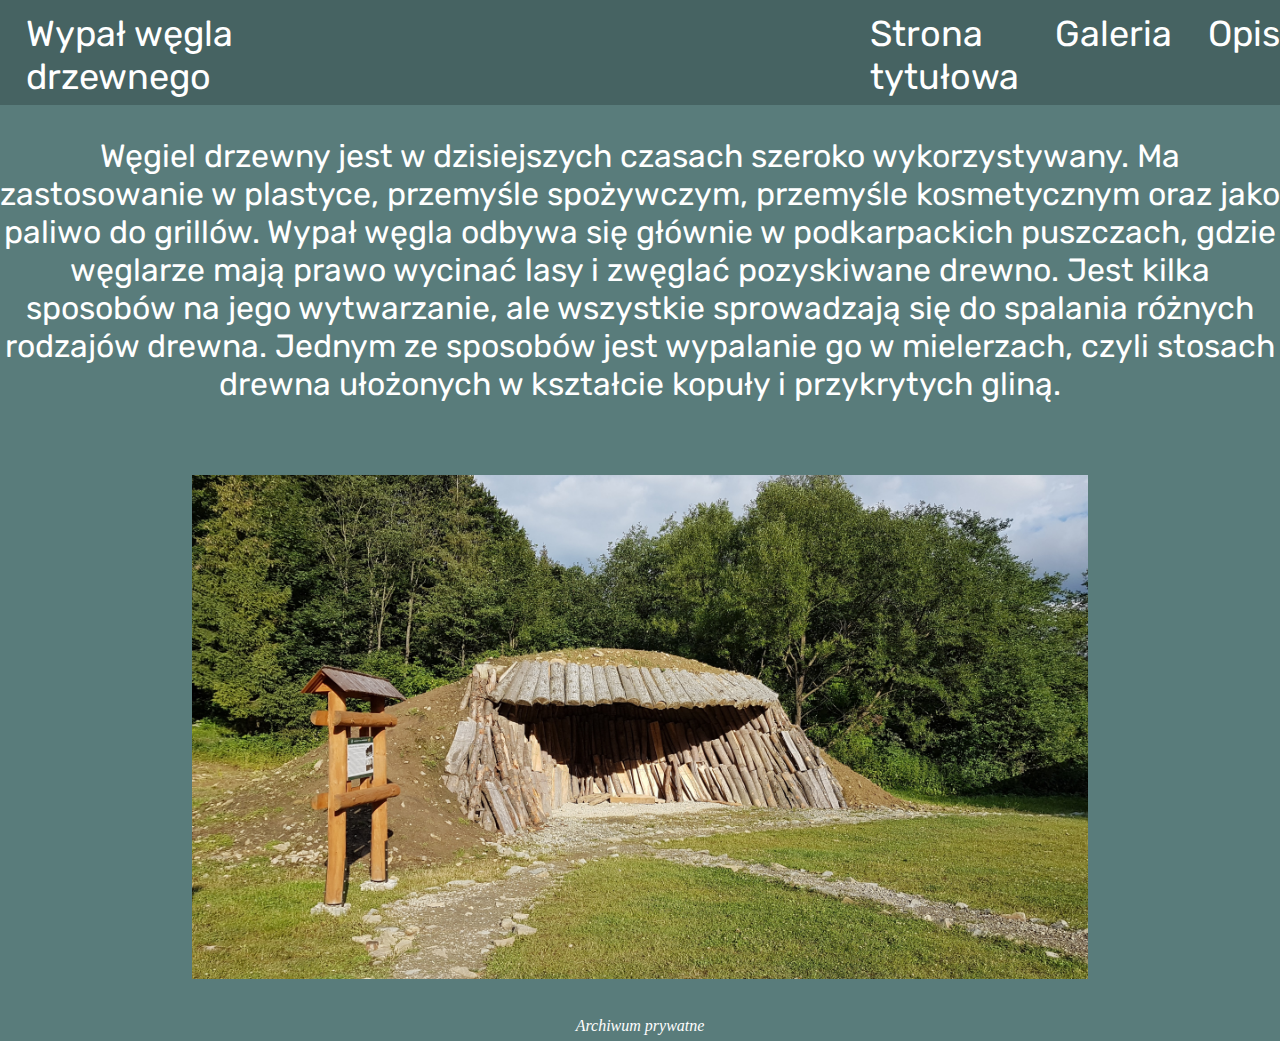
<file: index.html>
<!DOCTYPE html>
<html lang="en">
<head>
	<meta charset="UTF-8">
	<meta http-equiv="X-UA-Compatible" content="IE=edge">
	<meta name="viewport" content="width=device-width, initial-scale=1.0">
	<title>Document</title>
	<link rel="stylesheet" href="style.css">

	<link rel="preconnect" href="https://fonts.googleapis.com">
	<link rel="preconnect" href="https://fonts.gstatic.com" crossorigin>
	<link href="https://fonts.googleapis.com/css2?family=Roboto&family=Rubik:wght@405&display=swap" rel="stylesheet"> 

</head>
<body>
	<div class="header">
		<div class="title">
			Wypał węgla drzewnego
		</div>
		<div class="nav">
			<a href="index.html">Strona tytułowa</a>&nbsp;&nbsp;&nbsp;&nbsp;
			<a href="galeria.html">Galeria</a>&nbsp;&nbsp;&nbsp;&nbsp;
			<a href="opis.html">Opis</a>
		</div>
	</div>
	<div>
		<!-- <p style="font-size: 4vw;">asdasds</p> -->
		<p style="font-size: 2.5vw;">
			Węgiel drzewny jest w dzisiejszych czasach szeroko wykorzystywany. 
			Ma zastosowanie w plastyce, przemyśle spożywczym, przemyśle kosmetycznym oraz jako paliwo do grillów.
			Wypał węgla odbywa się głównie w podkarpackich puszczach, gdzie węglarze mają prawo wycinać lasy i zwęglać pozyskiwane drewno.
			Jest kilka sposobów na jego wytwarzanie, ale wszystkie sprowadzają się do spalania różnych rodzajów drewna.
			Jednym ze sposobów jest wypalanie go w mielerzach, czyli stosach drewna ułożonych w kształcie kopuły i przykrytych gliną.
			
		</p>
		<figure>
			<img src="./Konkurs/moje/20170726_175515.jpg" style="width: 70vw" class="ez">
			<figcaption>Archiwum prywatne</figcaption>
		</figure>
	
	</div>
</body>
</html>
</file>
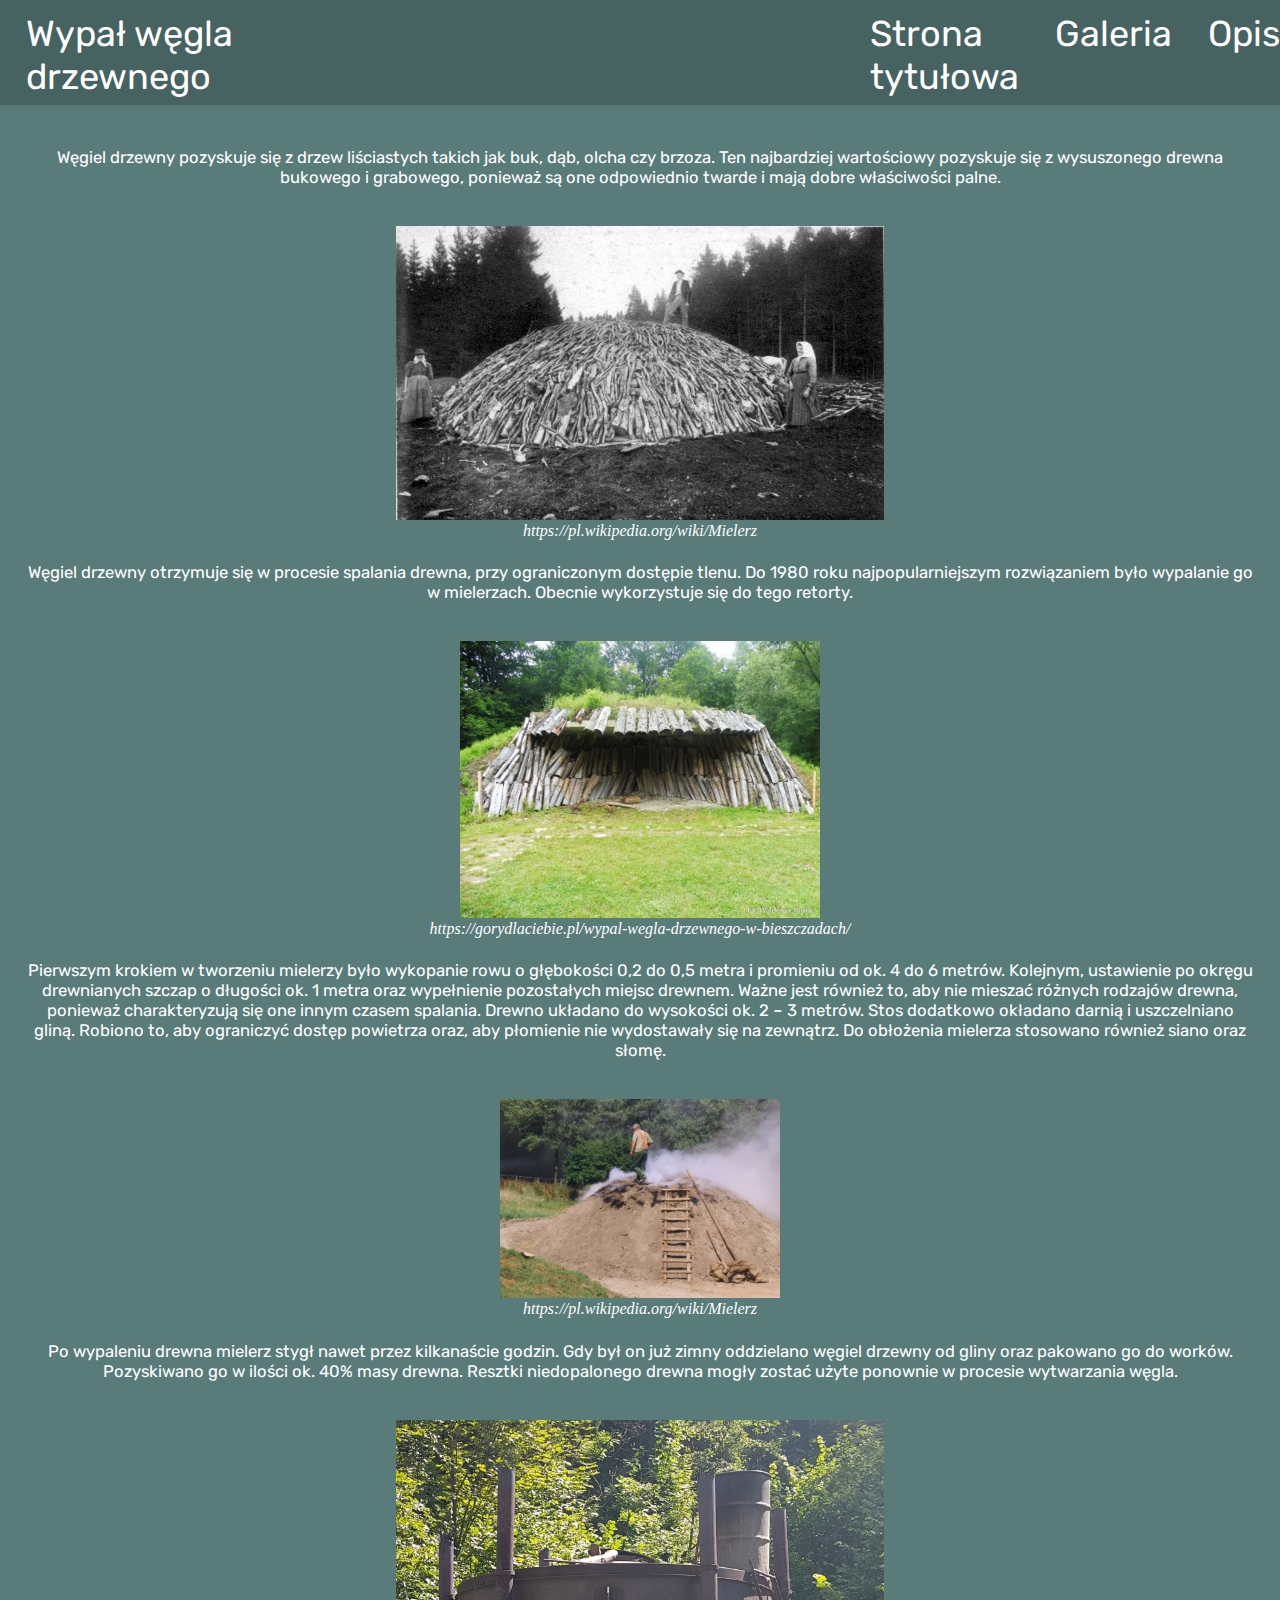
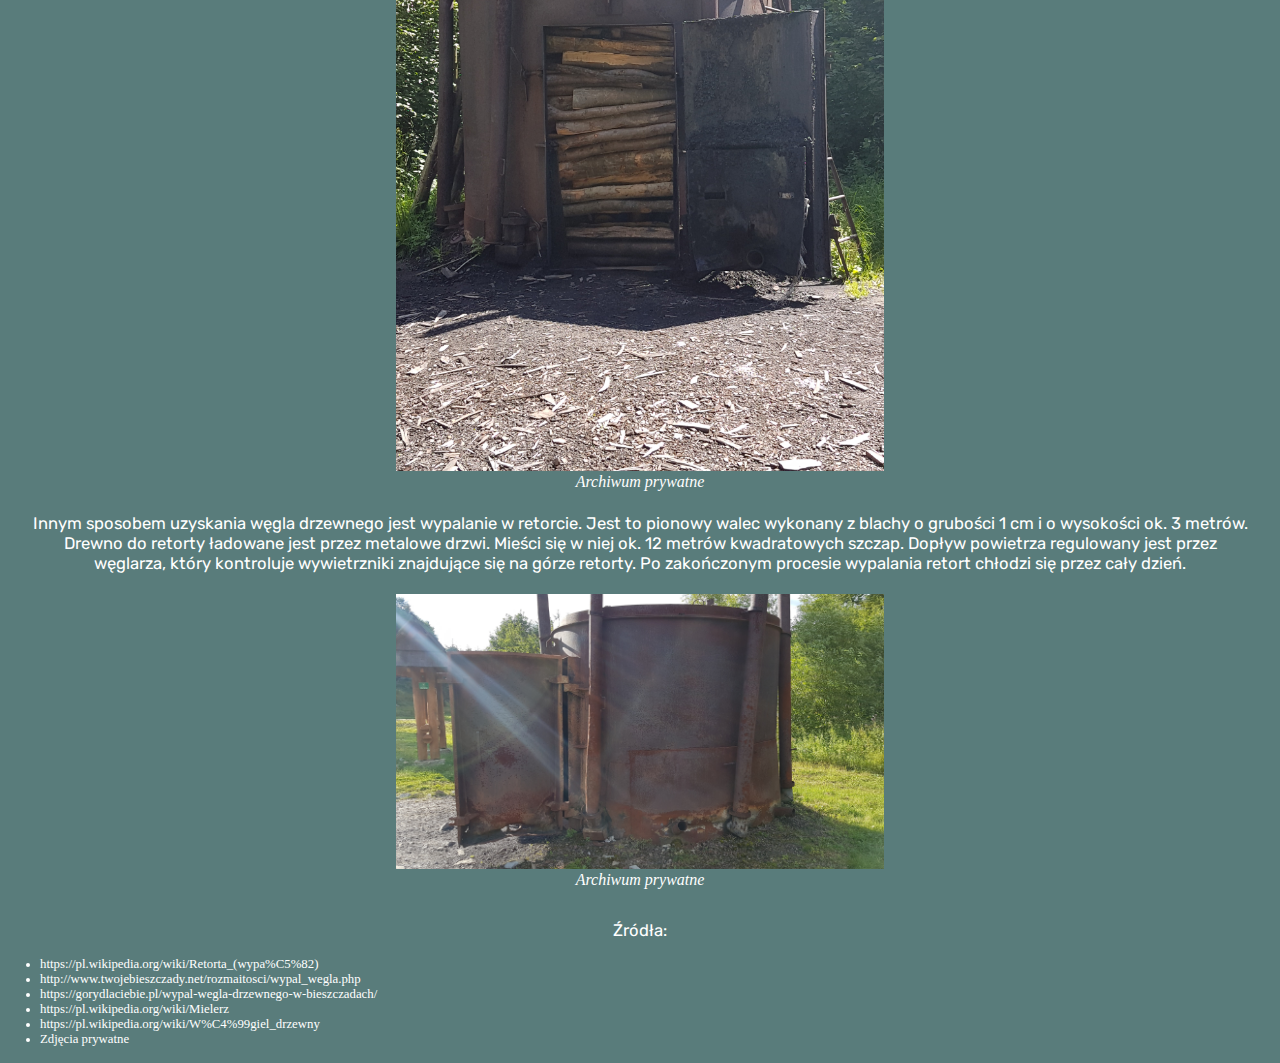
<file: opis.html>
<!DOCTYPE html>
<html lang="en">
<head>
	<meta charset="UTF-8">
	<meta http-equiv="X-UA-Compatible" content="IE=edge">
	<meta name="viewport" content="width=device-width, initial-scale=1.0">
	<title>Document</title>
	<link rel="stylesheet" href="style.css">

	<link rel="preconnect" href="https://fonts.googleapis.com">
	<link rel="preconnect" href="https://fonts.gstatic.com" crossorigin>
	<link href="https://fonts.googleapis.com/css2?family=Roboto&family=Rubik:wght@405&display=swap" rel="stylesheet"> 

</head>
<body>
	<div class="header">
		<div class="title">
			Wypał węgla drzewnego
		</div>
		<div class="nav">
			<a href="index.html">Strona tytułowa</a>&nbsp;&nbsp;&nbsp;&nbsp;
			<a href="galeria.html">Galeria</a>&nbsp;&nbsp;&nbsp;&nbsp;
			<a href="opis.html">Opis</a>
		</div>
	</div>

	<div class="opis">
		<p>Węgiel drzewny pozyskuje się z drzew liściastych takich jak buk, dąb, olcha czy brzoza. Ten najbardziej wartościowy pozyskuje się z wysuszonego drewna bukowego i grabowego, ponieważ są one odpowiednio twarde i mają dobre właściwości palne.</p><br>
		<figure>
			<img src="Konkurs/Charcoal_pile_05.jpg" id="opisimg" style="width: 40%;">
			<figcaption>https://pl.wikipedia.org/wiki/Mielerz</figcaption>
		</figure>
		<p>Węgiel drzewny otrzymuje się w procesie spalania drewna, przy ograniczonym dostępie tlenu. Do 1980 roku najpopularniejszym rozwiązaniem było wypalanie go w mielerzach. Obecnie wykorzystuje się do tego retorty.</p><br>
		<figure>
			<img src="Konkurs/Bieszczadzki-wegiel-22.jpg" id="opisimg" style="width: 40%;">
			<figcaption>https://gorydlaciebie.pl/wypal-wegla-drzewnego-w-bieszczadach/</figcaption>
		</figure>
		<p>Pierwszym krokiem w tworzeniu mielerzy było wykopanie rowu o głębokości 0,2 do 0,5 metra i promieniu od ok. 4 do 6 metrów. Kolejnym, ustawienie po okręgu drewnianych szczap o długości ok. 1 metra oraz wypełnienie pozostałych miejsc drewnem. Ważne jest również to, aby nie mieszać różnych rodzajów drewna, ponieważ charakteryzują się one innym czasem spalania. Drewno układano do wysokości ok. 2 – 3 metrów. Stos dodatkowo okładano darnią i uszczelniano gliną. Robiono to, aby ograniczyć dostęp powietrza oraz, aby płomienie nie wydostawały się na zewnątrz. Do obłożenia mielerza stosowano również siano oraz słomę.</p><br>	
		<figure>
			<img src="Konkurs/Kohlenmeiler_Hagen_2004.jpg" id="opisimg" style="width: 40%;">
			<figcaption>https://pl.wikipedia.org/wiki/Mielerz</figcaption>
		</figure>
		<p>Po wypaleniu drewna mielerz stygł nawet przez kilkanaście godzin. Gdy był on już zimny oddzielano węgiel drzewny od gliny oraz pakowano go do worków. Pozyskiwano go w ilości ok. 40% masy drewna. Resztki niedopalonego drewna mogły zostać użyte ponownie w procesie wytwarzania węgla.</p><br>
		<figure>
			<img src="Konkurs/moje/20160730_141745.jpg" id="opisimg" style="width: 40%;" alt="">
			<figcaption>Archiwum prywatne</figcaption>
		</figure>
		<p>Innym sposobem uzyskania węgla drzewnego jest wypalanie w retorcie. Jest to pionowy walec wykonany z blachy o grubości 1 cm i o wysokości ok. 3 metrów. Drewno do retorty ładowane jest przez metalowe drzwi. Mieści się w niej ok. 12 metrów kwadratowych szczap. Dopływ powietrza regulowany jest przez węglarza, który kontroluje wywietrzniki znajdujące się na górze retorty. Po zakończonym procesie wypalania retort chłodzi się przez cały dzień.
		</p>
		<figure>
			<img src="Konkurs/moje/20170726_175704.jpg" id="opisimg" style="width: 40%;" alt="">
			<figcaption>Archiwum prywatne</figcaption>
		</figure>
	</div>
	<p>Źródła:</p>
	<p>
		<ul style="color: white; font-size: 1vw;">
			<li>https://pl.wikipedia.org/wiki/Retorta_(wypa%C5%82)</li>
			<li>http://www.twojebieszczady.net/rozmaitosci/wypal_wegla.php</li>
			<li>https://gorydlaciebie.pl/wypal-wegla-drzewnego-w-bieszczadach/</li>
			<li>https://pl.wikipedia.org/wiki/Mielerz</li>
			<li>https://pl.wikipedia.org/wiki/W%C4%99giel_drzewny</li>
			<li>Zdjęcia prywatne</li>
		</uls>
	</p>
	
</body>
</html>
</file>
<file: style.css>
:root{
	--bgColor: #597c7b;
	--titleColor: #466362;
	--textColor: white;
}

body{
	padding: 0;
	margin: 0;
	box-sizing: border-box;
	background-color: var(--bgColor);
}

.header{
	width: 100%;
	min-height: 10vh;
	height: fit-content;
	padding: 10px 0px 5px 0px;
	background-color: var(--titleColor);
	color: var(--textColor);
	display: flex;
	justify-content: flex-start;
	align-items: center;
}

.title{
	font-family: 'Rubik', sans-serif;
	margin-left: 2vw;
	font-size: 4vh;
}

.nav{
	font-family: 'Rubik', sans-serif;
	display: flex;
	justify-content: flex-end;
	margin-left: 43vw;
	font-size: 4vh;
}

.grid-img{
	margin: 10vw;
	display: grid;
	gap: 10vw;
	/* grid-template-columns: repeat(10, 1fr); */
	grid-template-columns: repeat(2, minmax(10px, 50vw));
	/* grid-template-columns: repeat(auto-fit, minmax(240px, 1fr)); */
}

#img{
	width: 100%;
	opacity: 0.6;
	transition: 0.3s;
}
#img:hover{
	opacity: 1;
}

a:link{
	text-decoration: none;
	color: var(--textColor);
}

a:visited{
	text-decoration: none;
	color: var(--textColor);
}

a:hover{
	text-decoration: none;
	color: var(--textColor);
}

a:active{
	text-decoration: none;
	color: var(--textColor);
}

.opis{
	margin: 2vw;
	display: grid;
  justify-content: center;
  align-content: center;
}

p{
	font-family: 'Rubik', sans-serif;
	text-align: center;
	font-size: 1.3vw;
	color: white;
	width: 100%;
}

#opisimg{
	display: block;
  margin-left: auto;
  margin-right: auto;
}

.ez{
	display: block;
	margin-top: 4vh;
	margin-bottom: 4vh;
  margin-left: auto;
  margin-right: auto;
}

figure {
  padding: 4px;
  margin: auto;
}

figcaption {
  color: white;
  font-style: italic;
  padding: 2px;
  text-align: center;
}
</file>
